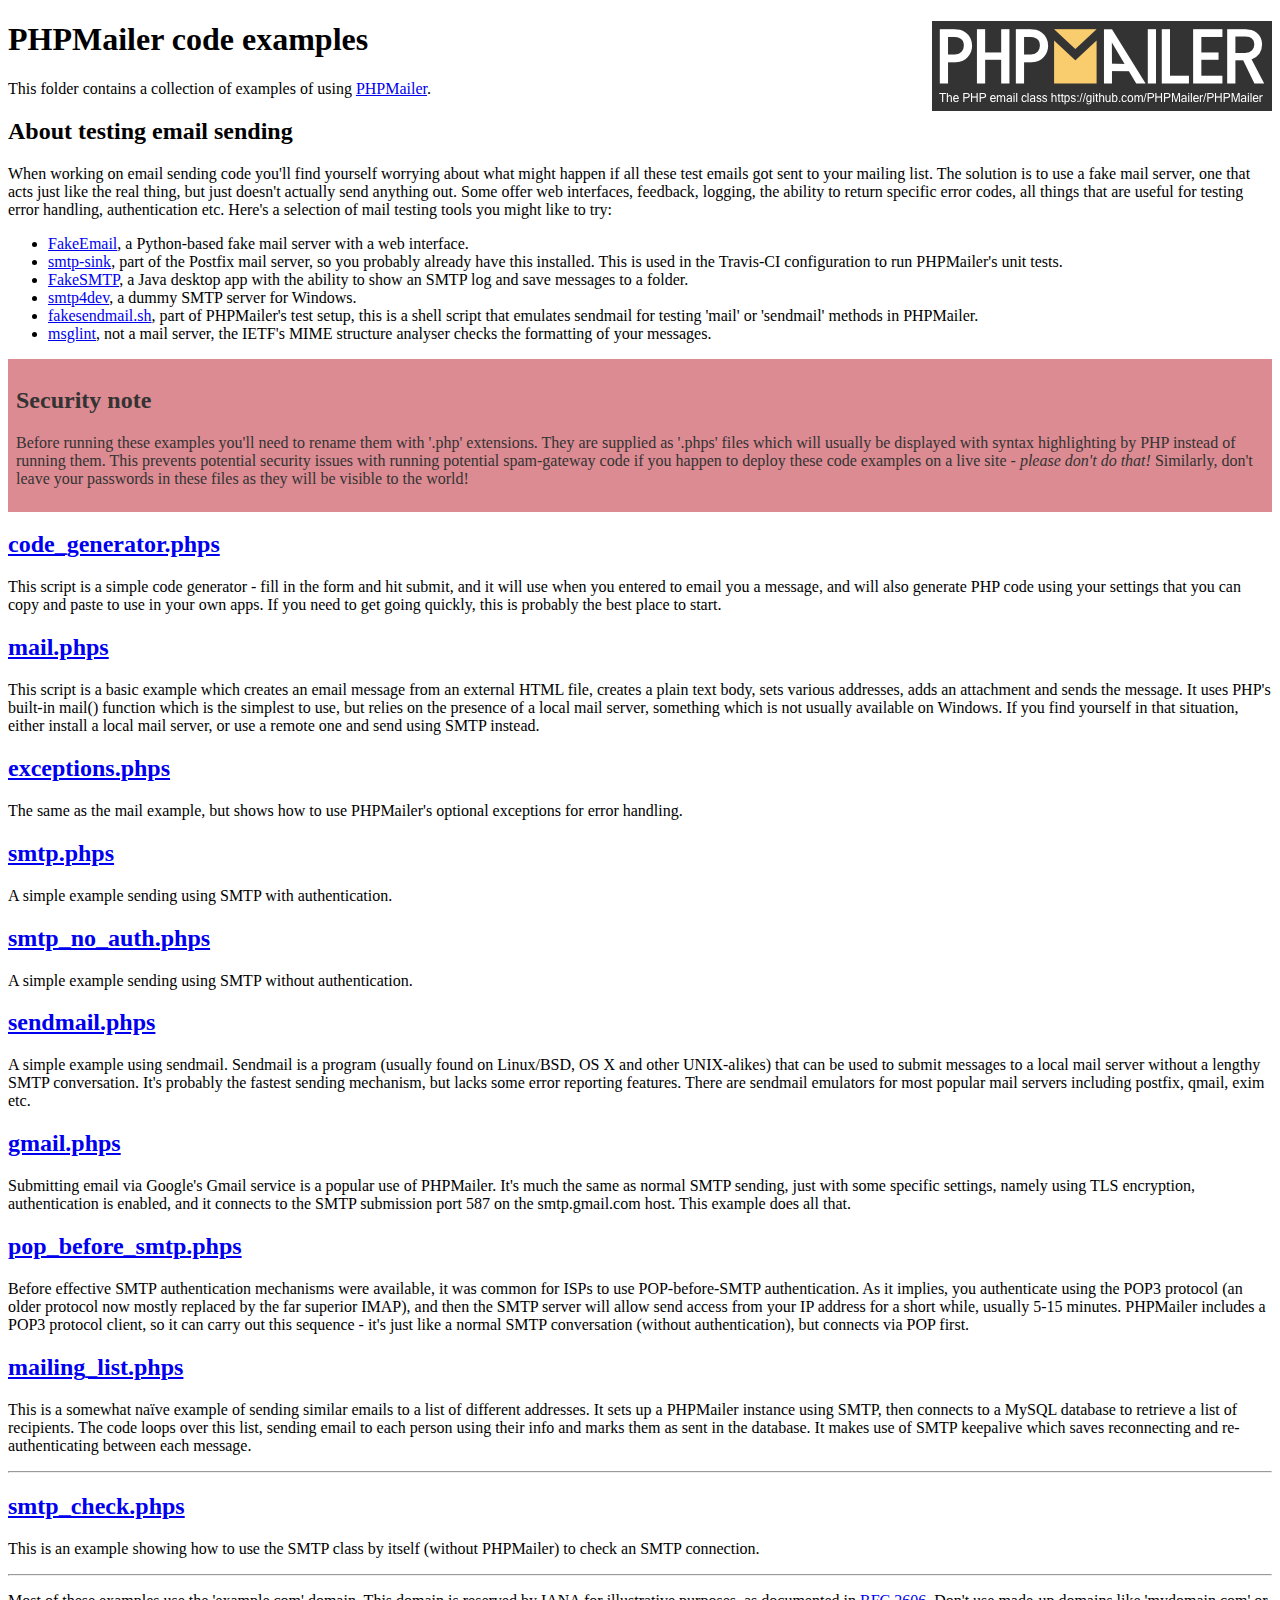
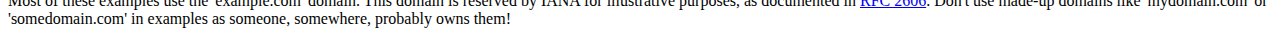
<file: PHPMailer-master/examples/index.html>
<!DOCTYPE html>
<html>
<head>
	<meta charset="UTF-8">
	<title>PHPMailer Examples</title>
</head>
<body>
<h1>PHPMailer code examples<a href="https://github.com/PHPMailer/PHPMailer"><img src="images/phpmailer.png" style="float:right; border:0;" alt="PHPMailer logo"></a></h1>
<p>This folder contains a collection of examples of using <a href="https://github.com/PHPMailer/PHPMailer">PHPMailer</a>.</p>
<h2>About testing email sending</h2>
<p>When working on email sending code you'll find yourself worrying about what might happen if all these test emails got sent to your mailing list. The solution is to use a fake mail server, one that acts just like the real thing, but just doesn't actually send anything out. Some offer web interfaces, feedback, logging, the ability to return specific error codes, all things that are useful for testing error handling, authentication etc. Here's a selection of mail testing tools you might like to try:</p>
<ul>
  <li><a href="https://github.com/isotoma/FakeEmail">FakeEmail</a>, a Python-based fake mail server with a web interface.</li>
  <li><a href="http://www.postfix.org/smtp-sink.1.html">smtp-sink</a>, part of the Postfix mail server, so you probably already have this installed. This is used in the Travis-CI configuration to run PHPMailer's unit tests.</li>
  <li><a href="https://github.com/Nilhcem/FakeSMTP">FakeSMTP</a>, a Java desktop app with the ability to show an SMTP log and save messages to a folder.</li>
  <li><a href="http://smtp4dev.codeplex.com">smtp4dev</a>, a dummy SMTP server for Windows.</li>
  <li><a href="https://github.com/PHPMailer/PHPMailer/blob/master/test/fakesendmail.sh">fakesendmail.sh</a>, part of PHPMailer's test setup, this is a shell script that emulates sendmail for testing 'mail' or 'sendmail' methods in PHPMailer.</li>
  <li><a href="http://tools.ietf.org/tools/msglint/">msglint</a>, not a mail server, the IETF's MIME structure analyser checks the formatting of your messages.</li>
</ul>
<div style="padding: 8px; color: #333333; background-color: #dc8b92">
<h2>Security note</h2>
<p>Before running these examples you'll need to rename them with '.php' extensions. They are supplied as '.phps' files which will usually be displayed with syntax highlighting by PHP instead of running them. This prevents potential security issues with running potential spam-gateway code if you happen to deploy these code examples on a live site - <em>please don't do that!</em> Similarly, don't leave your passwords in these files as they will be visible to the world!</p>
</div>
<h2><a href="code_generator.phps">code_generator.phps</a></h2>
<p>This script is a simple code generator - fill in the form and hit submit, and it will use when you entered to email you a message, and will also generate PHP code using your settings that you can copy and paste to use in your own apps. If you need to get going quickly, this is probably the best place to start.</p>
<h2><a href="mail.phps">mail.phps</a></h2>
<p>This script is a basic example which creates an email message from an external HTML file, creates a plain text body, sets various addresses, adds an attachment and sends the message. It uses PHP's built-in mail() function which is the simplest to use, but relies on the presence of a local mail server, something which is not usually available on Windows. If you find yourself in that situation, either install a local mail server, or use a remote one and send using SMTP instead.</p>
<h2><a href="exceptions.phps">exceptions.phps</a></h2>
<p>The same as the mail example, but shows how to use PHPMailer's optional exceptions for error handling.</p>
<h2><a href="smtp.phps">smtp.phps</a></h2>
<p>A simple example sending using SMTP with authentication.</p>
<h2><a href="smtp_no_auth.phps">smtp_no_auth.phps</a></h2>
<p>A simple example sending using SMTP without authentication.</p>
<h2><a href="sendmail.phps">sendmail.phps</a></h2>
<p>A simple example using sendmail. Sendmail is a program (usually found on Linux/BSD, OS X and other UNIX-alikes) that can be used to submit messages to a local mail server without a lengthy SMTP conversation. It's probably the fastest sending mechanism, but lacks some error reporting features. There are sendmail emulators for most popular mail servers including postfix, qmail, exim etc.</p>
<h2><a href="gmail.phps">gmail.phps</a></h2>
<p>Submitting email via Google's Gmail service is a popular use of PHPMailer. It's much the same as normal SMTP sending, just with some specific settings, namely using TLS encryption, authentication is enabled, and it connects to the SMTP submission port 587 on the smtp.gmail.com host. This example does all that.</p>
<h2><a href="pop_before_smtp.phps">pop_before_smtp.phps</a></h2>
<p>Before effective SMTP authentication mechanisms were available, it was common for ISPs to use POP-before-SMTP authentication. As it implies, you authenticate using the POP3 protocol (an older protocol now mostly replaced by the far superior IMAP), and then the SMTP server will allow send access from your IP address for a short while, usually 5-15 minutes. PHPMailer includes a POP3 protocol client, so it can carry out this sequence - it's just like a normal SMTP conversation (without authentication), but connects via POP first.</p>
<h2><a href="mailing_list.phps">mailing_list.phps</a></h2>
<p>This is a somewhat naïve example of sending similar emails to a list of different addresses. It sets up a PHPMailer instance using SMTP, then connects to a MySQL database to retrieve a list of recipients. The code loops over this list, sending email to each person using their info and marks them as sent in the database. It makes use of SMTP keepalive which saves reconnecting and re-authenticating between each message.</p>
<hr>
<h2><a href="smtp_check.phps">smtp_check.phps</a></h2>
<p>This is an example showing how to use the SMTP class by itself (without PHPMailer) to check an SMTP connection.</p>
<hr>
<p>Most of these examples use the 'example.com' domain. This domain is reserved by IANA for illustrative purposes, as documented in <a href="http://tools.ietf.org/html/rfc2606">RFC 2606</a>. Don't use made-up domains like 'mydomain.com' or 'somedomain.com' in examples as someone, somewhere, probably owns them!</p>
</body>
</html>
</file>
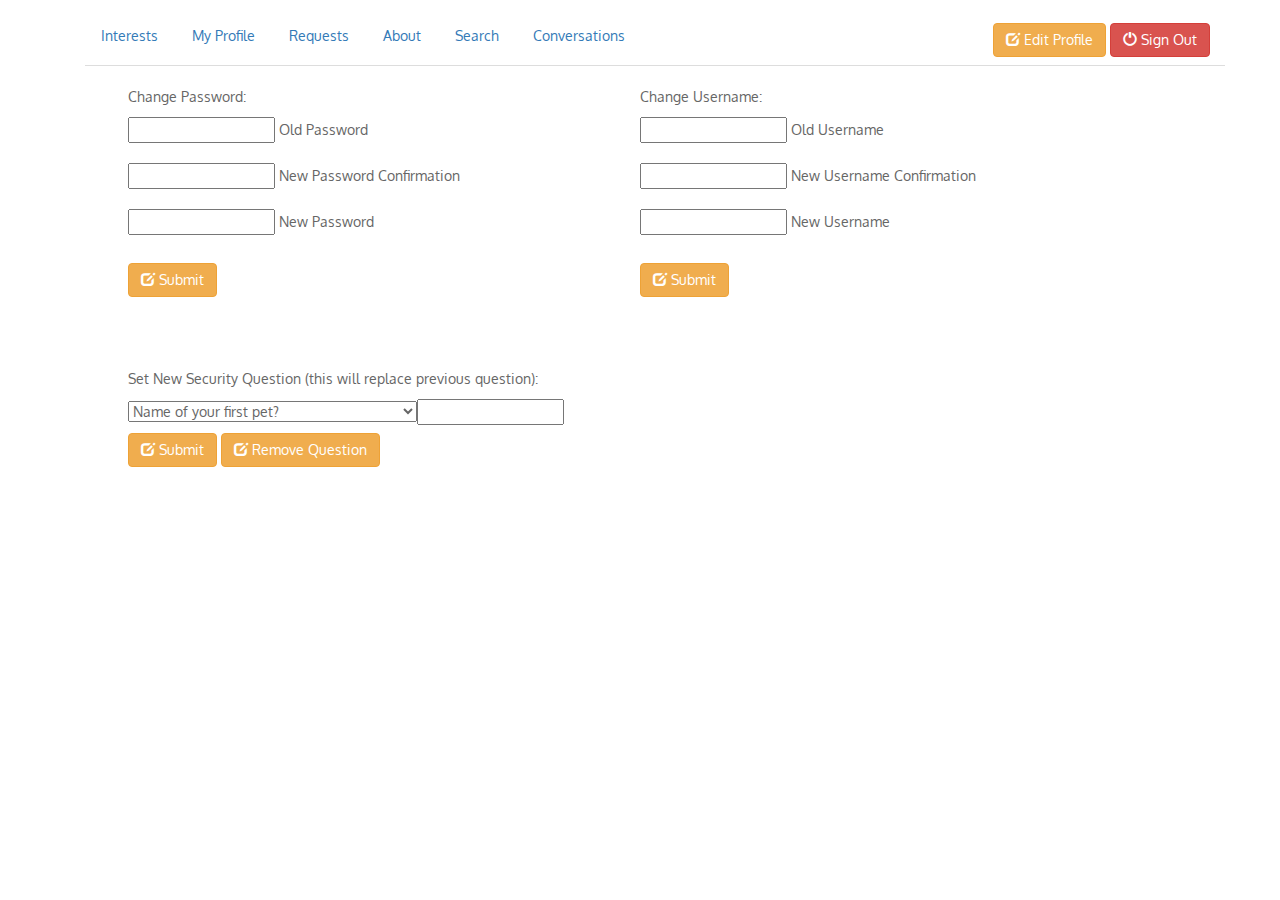
<file: editProfilePage.html>
<!-- Matthew Beirouti created this document to create a separate page for profile modification -->
<!-- made this by copying everything from living preferences page and pasting it in a new document -->
<!-- with that being said there will be a lot of code that is not necessary. I tried to clean up as much as I could though. -->
<!DOCTYPE html>
<head>
    <meta charset="utf-8">
    <meta http-equiv="X-UA-Compatible" content="IE=edge">
    <meta name="viewport" content="width=device-width, initial-scale=1">
    <title>Roomr</title>

    <!-- Bootstrap -->
    <link rel="stylesheet" href="https://maxcdn.bootstrapcdn.com/bootstrap/3.3.1/css/bootstrap.min.css">

<!--<script src="https://ajax.googleapis.com/ajax/libs/jquery/1.11.2/jquery.min.js"></script>
<script src="https://maxcdn.bootstrapcdn.com/bootstrap/3.3.2/js/bootstrap.min.js"></script>-->

<script type="text/javascript" src="js/jquery-1.11.0.min.js"></script>
<script type="text/javascript" src="js/jquery.leanModal.min.js"></script>
<script src="sessionCheck.js"></script>
	<link href="http://fonts.googleapis.com/css?family=Oxygen" rel="stylesheet" type="text/css">

<link type="text/css" rel="stylesheet" href="css/style.css" />
<link type="text/css" rel="stylesheet" href="css/general.css" />

<link type="text/css" rel="stylesheet" href="profileStyle.css"/>
    <!-- HTML5 shim and Respond.js for IE8 support of HTML5 elements and media queries -->
    <!-- WARNING: Respond.js doesn't work if you view the page via file:// -->
    <!--[if lt IE 9]>
      <script src="https://oss.maxcdn.com/html5shiv/3.7.2/html5shiv.min.js"></script>
      <script src="https://oss.maxcdn.com/respond/1.4.2/respond.min.js"></script>
    <![endif]-->
  </head>
  <body>
    <!-- Static navbar -->
    <div class = "navbar-outer">
    <nav class="navbar navbar-static-top" role="navigation">
      <div class="container">
        <div class="navbar-header">
          <button type="button" class="navbar-toggle collapsed" data-toggle="collapse" data-target="#navbar" aria-expanded="false" aria-controls="navbar">
            <span class="sr-only">Toggle navigation</span>
            <span class="icon-bar"></span>
            <span class="icon-bar"></span>
            <span class="icon-bar"></span>
          </button>
          <!--<a class="navbar-brand">Roomr - Living Preferences</a>-->
        </div>

    <ul class="nav nav-tabs">
        
        <li><a href="livingPreferences.html">Interests</a></li>
		<li><a href = "Profile.php"> My Profile </a></li>
        <li><a href="requests.html">Requests</a></li>
		<li><a href="aboutPage.html">About</a></li>
		<li><a href="search.html">Search</a></li>
		<li><a href="conversations.html">Conversations</a></li>
		
 <div id="navbar" class="navbar-collapse collapse">
         		  
		  <ul class="nav navbar-nav navbar-right">
									
									  <button type="button" class="btn btn-warning navbar-btn" onclick = "editProfile()"><span class="glyphicon glyphicon-edit"></span> Edit Profile</button>
									  <button type="button" class="btn btn-danger navbar-btn" onclick = "signOut()"><span class="glyphicon glyphicon-off"></span> Sign Out</button>
															
				</ul>
		 
        </div><!--/.nav-collapse -->
     
    </ul>
</div>
    </nav>
	</div>


	
	
	<!-- MATTHEW BEIROUTI ADDITIONS: -->
     <div class="customContainer">
	<div class = "module">
	
	<form id="changePasswordForm" action = >
        <p> Change Password: </p>
       
        <input type = "password" id="oldPassword"> Old Password <br><br>
       
        <input type = "password" id="newPassword"> New Password Confirmation <br><br>
        <input type = "password" id="newPasswordConfirmation"> New Password <br><br>
       
    </form>
	  
    <button type="button" class="btn btn-warning navbar-btn" onclick = "changePassword()"><span class="glyphicon glyphicon-edit"></span> Submit</button>
    <!-- END MATTHEW BEIROUTI ADDITIONS -->
  
  </div>
	
  
  <div class="module2">
	<form id="changeUsernameForm" >
        <p> Change Username: </p>
       
        <input type = "text" id="oldUsername"> Old Username <br><br>
       
        <input type = "text" id="newUsername"> New Username Confirmation <br><br>
        <input type = "text" id="newUsernameConfirmation"> New Username <br><br>
       
    </form>
	  
    <button type="button" class="btn btn-warning navbar-btn" onclick = "changeUsername()"><span class="glyphicon glyphicon-edit"></span> Submit</button>
    <!-- END MATTHEW BEIROUTI ADDITIONS -->
		
	 
  </div><!-- jQuery (necessary for Bootstrap's JavaScript plugins) -->

<div class = "module3">
	
	<form id="addSecurityQuestion" action = >
        <p> Set New Security Question (this will replace previous question): </p>
       
        <select name="securityQuestionList" form="addSecurityQuestion" id="securityQuestion">
  <option value="1">Name of your first pet?</option>
  <option value="2">Name of your favorite childhood teacher?</option>
  <option value="3">Name of your father's highschool?</option>
  <option value="4">Make of your first car?</option>
        <input type="text" id="securityAnswer" >
        
       
       
    </form>
    
</select>
	  
    <button type="button" class="btn btn-warning navbar-btn" onclick = "setSecurityQuestion()"><span class="glyphicon glyphicon-edit"></span> Submit</button>
    <button type="button" class="btn btn-warning navbar-btn" onclick = "removeSecurityQuestion()"><span class="glyphicon glyphicon-edit"></span> Remove Question</button>
    <!-- END MATTHEW BEIROUTI ADDITIONS -->
  
  </div>
         
</div>
    <script src="https://ajax.googleapis.com/ajax/libs/jquery/1.11.1/jquery.min.js"></script>

    <!-- Include all compiled plugins (below), or include individual files as needed -->

    <script src="https://maxcdn.bootstrapcdn.com/bootstrap/3.3.1/js/bootstrap.min.js"></script>

    <script type="text/javascript">
        
    <!-- MATTHEW BEIROUTI EDITS -->
        
    function changePassword(){
        
        var formInput = document.getElementById("changePasswordForm");
        
        var oldPasswordSubmitted = formInput.elements[0].value;
        // Get current password from database and place in var
        var oldPasswordDatabase  = " ";
        var newPassword          = formInput.elements[1].value;
        var newPasswordCheck     = formInput.elements[2].value;
        
        console.log(oldPasswordSubmitted, newPassword, newPasswordCheck);
        
        if (newPassword === newPasswordCheck){
             console.log("new passwords match");
             <!-- Change password to newPassword and tell user this was done -->
             <!-- Need to check if password is long enough -->
            
            if(newPassword.length < 8){
                alert("The password entered is not long enough. Please select a password with at least 8 characters");
            } else {  
                $.ajax({
                    type: "POST",
                    url: 'changePassword.php',
                    data: { 
                        password :  oldPasswordSubmitted, 
                        newPassword: newPassword
                    },
                    success: function(data){
                     console.log(data);
                     if(data.trim() == "fail"){
                         alert("The password entered does not match the password associated with your account. Please Try again!");
                     } else {
                         alert("Your password has been changed succesfully!");
                    }
                    }
                });
            }
        } else {
                <!-- Error message of incorrect passwords -->
                alert("The new passwords entered do not match. Please try again!");
        }   
    }
        
        function setSecurityQuestion(){
        
        var formSelectInput = document.getElementById("securityQuestion");
        var formAnswerInput = document.getElementById("securityAnswer");
            
        var question = formSelectInput.value;
        var answer = formAnswerInput.value;
            
        console.log("new security question is '" + question + "' and new answer is '" + answer + "'");
         if(answer.length < 1){
                alert("Please enter an answer to the question.");
            }else{
        
             $.ajax({
                type: "POST",
                url: 'setSecurityQuestion.php',
                 dataType : 'text',
                data: { 
                    question : question, 
                    answer: answer
                },
                success: function(data){
				console.log(data)
                if(data.trim() == "success"){
                    
					alert("Security question has been set successfully!");
				}
                 else if (data.trim() == "exists"){
				 alert("Security question has been changed successfully!");
				 
				 }else{
					alert("Something went wrong! the security question has not been set..");
				 }
                }
            });           
            }
    }
	
    function removeSecurityQuestion(){
        
            
        console.log("Removing security question...");
         
        
             $.ajax({
                type: "POST",
                url: 'removeSecurityQuestion.php',
                 dataType : 'text',
                
                success: function(data){
				console.log(data)
                if(data.trim() == "deleted"){
                    
					alert("Security question has been removed successfully!");
				}
                 else if (data.trim() == "not found"){
				 alert("No security question existed to begin with..");
				 
				 }else{
					alert("Something went wrong! the security question has not been set..");
				 }
                }
            });           
            
    }    
        
        
	 function changeUsername(){
        
        var formInput = document.getElementById("changeUsernameForm");
        
        var oldUsernameSubmitted = formInput.elements[0].value;
        // Get current password from database and place in var
       
        var newUsername          = formInput.elements[1].value;
        var newUsernameCheck     = formInput.elements[2].value;
        
        console.log(oldUsernameSubmitted, newUsername, newUsernameCheck);
        
        if (newUsername === newUsernameCheck){
             console.log("new passwords match");
             <!-- Change username to newUsername and tell user this was done -->
                    
            $.ajax({
                type: "POST",
                url: 'changeUsername.php',
                data: { 
                    username :  oldUsernameSubmitted, 
                    newUsername: newUsername
                },
                success: function(data){
				if(data.trim() == "success"){
					localStorage.currentUser = newUsername;
					alert("Username changed successfully!");
				}
                 else if (data.trim() == "exists"){
				 alert("the username you have entered is already taken!");
				 
				 }else{
					alert("the username you have entered is incorrect");
				 }
                }
            });                  
        } else {
               alert("confirmation username does not match!");
                <!-- Error message of incorrect username -->
        }   
    }
        
        
        
        
    <!-- MATTHEW BEIROUTI EDIT ENDS-->
        
        
        
        
	function signOut(){
		
		$.ajax({
		
			type: "POST",
                url: 'roomrLogout.php',
				
				success: function(data){
						if(data.trim() == "success"){
							window.location.replace("index.php");
							
						}
						else{
							window.alert("Logout failed, please try again");
						}
				
				}
		
		
		});
	
	
	}


    </script>
  


</body>
</file>
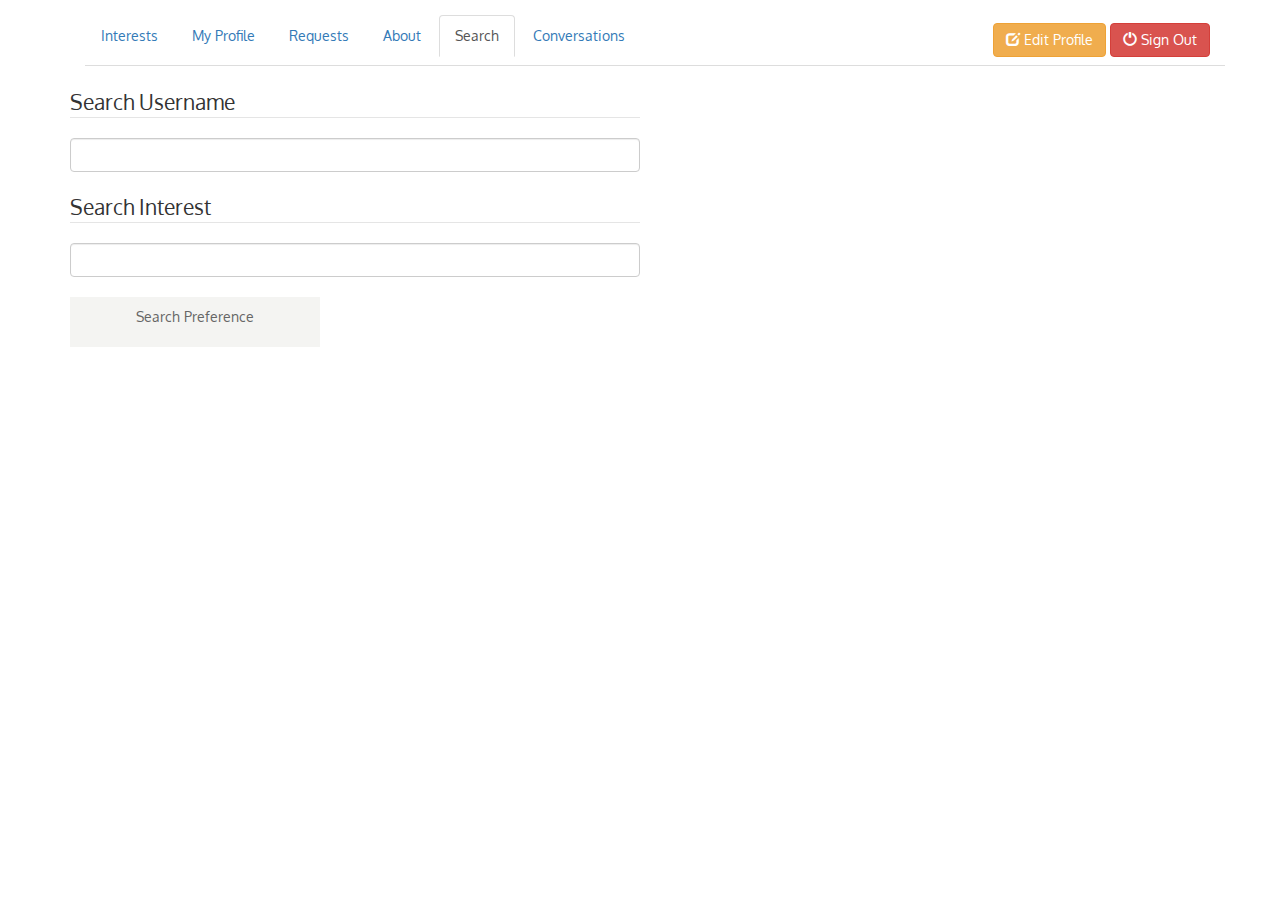
<file: search.html>
<!DOCTYPE html>
<html lang="en" class="full">
  <head>
    <meta charset="utf-8">
    <meta http-equiv="X-UA-Compatible" content="IE=edge">
    <meta name="viewport" content="width=device-width, initial-scale=1">
    <title>Roomr</title>

    <!-- Bootstrap -->
    <link rel="stylesheet" href="https://maxcdn.bootstrapcdn.com/bootstrap/3.3.1/css/bootstrap.min.css">
	<!--Google fonts-->
	<link href="http://fonts.googleapis.com/css?family=Oxygen" rel="stylesheet" type="text/css">
	<link type="text/css" rel="stylesheet" href="css/style.css" />
	<link rel="stylesheet" type="text/css" href="css/general.css">
	<link type="text/css" rel="stylesheet" href="profileStyle.css"/>
	   <!-- jQuery (necessary for Bootstrap's JavaScript plugins) -->

    <script src="https://ajax.googleapis.com/ajax/libs/jquery/1.11.1/jquery.min.js"></script>

    <!-- Include all compiled plugins (below), or include individual files as needed -->

    <script src="https://maxcdn.bootstrapcdn.com/bootstrap/3.3.1/js/bootstrap.min.js"></script>
	<script type = "text/javascript" src ="js/jquery.leanModal.min.js"></script>
	<script src="sessionCheck.js"></script>
    
  </head>
  <body>
	<!-- Static navbar -->
	<div class = "navbar-outer">
	<nav class="navbar navbar-static-top" role="navigation">
	  <div class="container">
		<div class="navbar-header">
		  <button type="button" class="navbar-toggle collapsed" data-toggle="collapse" data-target="#navbar" aria-expanded="false" aria-controls="navbar">
			<span class="sr-only">Toggle navigation</span>
			<span class="icon-bar"></span>
			<span class="icon-bar"></span>
			<span class="icon-bar"></span>
		  </button>
		  <!--<a class="navbar-brand">Roomr - Living Preferences</a>-->
		</div>
		
		<ul class="nav nav-tabs">
			<li><a href="livingPreferences.html">Interests</a></li>
			<li><a href = "Profile.php"> My Profile </a></li>
			<li><a href="requests.html">Requests</a></li>
			<li><a href="aboutPage.html">About</a></li>
			<li class = "active"><a href="search.html">Search</a></li>
			<li><a href="conversations.html">Conversations</a></li>
		
			<div id="navbar" class="navbar-collapse collapse">
					  
			<ul class="nav navbar-nav navbar-right">
			  <button type="button" class="btn btn-warning navbar-btn" onclick = "editProfile()"><span class="glyphicon glyphicon-edit"></span> Edit Profile</button>
			  <button type="button" class="btn btn-danger navbar-btn" onclick = "signOut()"><span class="glyphicon glyphicon-off"></span> Sign Out</button>
			</ul>
			 
			</div><!--/.nav-collapse -->
		</ul>
		
	 </div>
    </nav>
	</div>

<div class="container">
		<div id="legend" style="width:50%">
		<legend class="">Search Username</legend>
		</div>	  
		<input style="width:50%" type="text" class="form-control" id="searchusername" onkeyup="searchusername()" oninput="searchusername()" onpropertychange="searchusername()" />
		<br />
		
		<div id="legend" style="width:50%">
		<legend class="">Search Interest</legend>
		</div>	  
		<input style="width:50%" type="text" class="form-control" id="searchinterest" onkeyup="searchinterest()" oninput="searchinterest()" onpropertychange="searchinterest()" />
		<br />
		
<a id="modal_trigger" href="#modal" class="btnR" align = "left">Search Preference</a>
	<div id="modal" class="popupContainer" style="display:none;">
		<header class="popupHeader">
			<span class="header_title">Choose Preferences</span>
			<span class="modal_close"><i class="fa fa-times"></i></span>
		</header>
		<section class="popupBody">
	<form name = "living preferences" class="form-horizontal" >
		<div id="legend">
		  <b>Neighbourhood</b>
		</div>	  
		<select class="form-control" name="neighbourhood" id="neighbourhood">
		  <option value="0">Select location</option>
		  <option value="1">Ahuntsic-Cartierville</option>
		  <option value="2">Anjou</option>
		  <option value="3">Bois-Franc</option>
		  <option value="4">Chinatown</option>
		  <option value="5">Côte-des-Neiges</option>
		  <option value="6">Gay Village</option>
		  <option value="7">Goose Village</option>
		  <option value="8">Griffintown</option>
		  <option value="9">Hochelaga-Maisonneuve</option>
		  <option value="10">Jacques-Bizard</option>
		  <option value="11">La Petite-Patrie</option>
		  <option value="12">Lachine</option>
		  <option value="13">LaSalle</option>
		  <option value="14">Le Plateau-Mont-Royal</option>
		  <option value="15">Le Sud-Ouest</option>
		  <option value="16">Little Burgundy</option>
		  <option value="17">Little Portugal</option>
		  <option value="18">Mercier</option>
		  <option value="19">Mile End</option>
		  <option value="20">Milton-Parc</option>
		  <option value="21">Montréal-Nord</option>
		  <option value="22">Notre-Dame-de-Grâce</option>
		  <option value="23">Old Montreal</option>
		  <option value="24">Outremont</option>
		  <option value="25">Pierrefonds</option>
		  <option value="26">Pointe-aux-Trembles</option>
		  <option value="27">Pointe-Saint-Charles</option>
		  <option value="28">Rivière-des-Prairies</option>
		  <option value="29">Rosemont</option>
		  <option value="30">Roxboro</option>
		  <option value="31">Saint-Henri</option>
		  <option value="32">Saint-Laurent</option>
		  <option value="33">Saint-Léonard</option>
		  <option value="34">Sainte-Geneviève</option>
		  <option value="35">Verdun</option>
		  <option value="36">Ville-Émard</option>
		  <option value="37">Ville-Marie/Downtown</option>
		  <option value="38">Ville-Saint-Paul</option>
		  <option value="39">Villeray–Saint-Michel–Parc-Extension</option>
		</select>
		<br />

		<div id="legend">
		  <b>Rent Price Range</b>
		</div>

		<select class="form-control" name="rentPriceRange" id="rentPriceRange">
		  <option value="0">Select price range</option>
  		  <option value="1">Less than 400</option>
  		  <option value="2">400 - 549</option>
  		  <option value="3">550 - 699</option>
  		  <option value="4">700 - 849</option>
  		  <option value="5">850 - 999</option>
  		  <option value="6">1000 - 1149</option>
  		  <option value="7">more than 1150</option>
		</select>
		<br />

		<div id="legend">
		  <b>Total Number of Desired Roommates</b>
		</div>

		<select class="form-control" name="roommates" id="roommates">
		  <option value="0">Select number of roommates</option>
  		  <option value="1">1</option>
  		  <option value="2">2</option>
  		  <option value="3">3</option>
  		  <option value="4">4</option>
  		  <option value="5">5</option>
  		  <option value="6">6+</option>
		</select>

	 </form>



<div class = "module2">
	<form name = "living preferences" class="form-horizontal" >

	 	<div id="legend">
		  <b>Looking for a House or an Apartment</b>
		</div>
		<div>
		<label class="radio-inline">
 		 <input type="radio" name="ha" id="ha" 			value="1"> House
		</label>
		<label class="radio-inline">
 		 <input type="radio" name="ha" id="ha" 			value="2"> Apartment
		</label>
		</div>
		

		<div id="legend">
		 <b>Pet Friendly</b>
		</div>
		
		<div>
		<label class="radio-inline">
 		 <input type="radio" name="pf1" id="pf1" 			value="1"> Yes
		</label>
		<label class="radio-inline">
  		<input type="radio" name="pf1" id="pf1" 			value="2"> No
	 	</label>
		<label class="radio-inline">
  		<input type="radio" name="pf1" id="pf1" 			value="3"> Dogs Only
	 	</label>
		<label class="radio-inline">
 		 <input type="radio" name="pf1" id="pf1" 			value="4"> Cats Only
		</label>
		</div>
		
		
	  
		<div id="legend">
		  <b>Party</b>
		</div>

		<div>
		<label class="radio-inline">
 		 <input type="radio" name="p2" id="p2" 			value="1"> Yes
		</label>
		<label class="radio-inline">
 		 <input type="radio" name="p2" id="p2" 			value="2"> No
		</label>
		</div>
	

	 	<div id="legend">
		  <b>Smoking Friendly</b>
		</div>

		<div>
		<label class="radio-inline">
 		 <input type="radio" name="sf" id="sf" 			value="1"> Yes
		</label>
		<label class="radio-inline">
 		 <input type="radio" name="sf" id="sf" 			value="2"> No
		</label>
		</div>

	  
	 </form>
	<br>
			<span class="modal_close"><input type="button" id="requestButton" class="btn btn-primary" onclick="addRequest()" value="Search"/></span>
		</section>
	</div>
		  
		
</div>


<!--<button type="button" class="btn btn-warning navbar-btn" onclick = "editProfile()"><span class="glyphicon glyphicon-edit"></span>Add a Request</button></div>-->
<div class = "customContainer">
	<div class = "box" id = "requestDisplay">
	</div>
	
	<div class ="box2" id = "matchDisplay" align ="right">

	</div>
	
</div>

	

  


    <script type="text/javascript">
	$("#modal_trigger").leanModal({top : 200, overlay : 0.6, closeButton: ".modal_close" });

	</script>

<script type="text/javascript">


	function signOut(){
		
		$.ajax({
		
			type: "POST",
                url: 'roomrLogout.php',
				
				success: function(data){
						if(data.trim() == "success"){
							window.location.replace("index.php");
							
						}
						else{
							window.alert("Logout failed, please try again");
						}
				
				}
		
		
		});
	
	
	}
	
	function searchusername(){
	
		var username = escape(document.getElementById("searchusername").value);
		  
		if (window.XMLHttpRequest)
		  {// code for IE7+, Firefox, Chrome, Opera, Safari
		  xmlhttp_search=new XMLHttpRequest();
		  }
		else
		  {// code for IE6, IE5
		  xmlhttp_search=new ActiveXObject("Microsoft.XMLHTTP");
		  }
		xmlhttp_search.onreadystatechange=function()
		  {
		  if (xmlhttp_search.readyState==4 && xmlhttp_search.status==200)
			{
			document.getElementById("requestDisplay").innerHTML = xmlhttp_search.responseText;
			}
		  }
		xmlhttp_search.open("GET","searchusername.php?username="+username,true);
		xmlhttp_search.send();
	}
	
	function searchinterest(){
	
		var interest = escape(document.getElementById("searchinterest").value);
		  
		if (window.XMLHttpRequest)
		  {// code for IE7+, Firefox, Chrome, Opera, Safari
		  xmlhttp_search_interest=new XMLHttpRequest();
		  }
		else
		  {// code for IE6, IE5
		  xmlhttp_search_interest=new ActiveXObject("Microsoft.XMLHTTP");
		  }
		xmlhttp_search_interest.onreadystatechange=function()
		  {
		  if (xmlhttp_search_interest.readyState==4 && xmlhttp_search_interest.status==200)
			{
			document.getElementById("requestDisplay").innerHTML = xmlhttp_search_interest.responseText;
			}
		  }
		xmlhttp_search_interest.open("GET","searchinterest.php?name="+interest,true);
		xmlhttp_search_interest.send();
	}

function addRequest(){


var rentPriceRange = document.getElementById("rentPriceRange").options[document.getElementById("rentPriceRange").selectedIndex].value;
var neighbourhood = document.getElementById("neighbourhood").options[document.getElementById("neighbourhood").selectedIndex].value;
var roommates = document.getElementById("roommates").options[document.getElementById("roommates").selectedIndex].value;

var rentPriceRangeText = document.getElementById("rentPriceRange").options[document.getElementById("rentPriceRange").selectedIndex].text;
var neighbourhoodText = document.getElementById("neighbourhood").options[document.getElementById("neighbourhood").selectedIndex].text;
var roommatesText = document.getElementById("roommates").options[document.getElementById("roommates").selectedIndex].text;	

$("#addRequest").append("<u>Neighbourhood: </u>"+ neighbourhoodText + "<br>");
$("#addRequest").append("<u>Rent Price Range: </u>" + rentPriceRangeText+"<br>");
$("#addRequest").append("<u>Number of Roommates: </u>" + roommatesText+"<br>");
	
			var radios1 = document.getElementsByName("ha");
			for (var i = 0, length = radios1.length; i < length; i++) {
				if (radios1[i].checked) {
					// do whatever you want with the checked radio
					var houseApartment = radios1[i].value;
					var houseApartmentText = radios1[i].nextSibling.data;
					$("#addRequest").append("<u>House Or Apartment: </u>" + houseApartmentText+"<br>");
					// only one radio can be logically checked, don't check the rest
					break;
				}
			}

			var radios2 = document.getElementsByName("pf1");
			for (var i = 0, length = radios2.length; i < length; i++) {
				if (radios2[i].checked) {
					// do whatever you want with the checked radio
					var petFriendly = radios2[i].value;
					var petFriendlyText = radios2[i].nextSibling.data;
					$("#addRequest").append("<u>Pet Friendly</u>" + petFriendlyText+"<br>");
					// only one radio can be logically checked, don't check the rest
					break;
				}
			}
			
			var radios3 = document.getElementsByName("p2");
			for (var i = 0, length = radios3.length; i < length; i++) {
				if (radios3[i].checked) {
					// do whatever you want with the checked radio
					var party = radios3[i].value;
					var partyText = radios3[i].nextSibling.data;
					$("#addRequest").append("<u>Party: </u>" + partyText+"<br>");
					// only one radio can be logically checked, don't check the rest
					break;
				}
			}
			
			var radios4 = document.getElementsByName("sf");
			for (var i = 0, length = radios4.length; i < length; i++) {
				if (radios4[i].checked) {
					// do whatever you want with the checked radio
					var smokingFriendly = radios4[i].value;
					var smokingFriendlyText = radios4[i].nextSibling.data;
					$("#addRequest").append("<u>Smoker Friendly: </u>" + smokingFriendlyText);
					// only one radio can be logically checked, don't check the rest
					break;
				}
			}
			
			if(houseApartment == 0  || petFriendly == 0 ||  party == 0 || smokingFriendly == 0 ||  rentPriceRange == 0 || neighbourhood == 0 || roommates == 0){
				alert("please select a option for all fields");
			} else{
				if (window.XMLHttpRequest)
							  {// code for IE7+, Firefox, Chrome, Opera, Safari
							  xmlhttp_finish_signup=new XMLHttpRequest();
							  }
							else
							  {// code for IE6, IE5
							  xmlhttp_finish_signup=new ActiveXObject("Microsoft.XMLHTTP");
							  }
							xmlhttp_finish_signup.onreadystatechange=function()
							  {
							  if (xmlhttp_finish_signup.readyState==4 && xmlhttp_finish_signup.status==200)
								{
								document.getElementById("requestDisplay").innerHTML = xmlhttp_finish_signup.responseText;
								}
							  }
							xmlhttp_finish_signup.open("GET","searchpreference.php?houseApartment="+houseApartment+"&petFriendly="+petFriendly+"&party="+party+"&smokingFriendly="+smokingFriendly+"&rentPriceRange="+rentPriceRange+"&neighbourhood="+neighbourhood+"&roommates="+roommates,true);
							xmlhttp_finish_signup.send();
							$(".requests" ).remove();
						}
		}




function displayMatches(requestID, jsonData){
	
	$("#matchDisplay").empty();
	var username;
	var email;
	var matchPercentage;
	for (var i in jsonData){
		username = jsonData[i]['username'];
		email = jsonData[i]['email'];
		matchPercentage = jsonData[i]['matchPercentage'];
	
	$("#matchDisplay").append('<div class="container1" id = ' + requestID +'><div class="col-xs-8 col-xs-offset-2"></div><br><div class="row carousel-row">' +
        '<div class="col-xs-offset-2 col-xs-3 slide-row2"><div id="carousel-1" class="carousel slide slide-carousel" data-ride="carousel">'+'<div class="circle" >'
		+matchPercentage+ '%' +'</div>'+ username + '<br>'+ email+ '</div><div class="slide-content"><h4><div id="titleRequest'+username+
		'"></div></h4><p><br><div id="addRequest' + email +'"></div>' +
        '</p></div> <button onclick = ' + '\''+ 'displayProfile(' + '\"' +username+ '\"' + ')' +'\''+ '> View Profile </button><div class="slide-footer"></div></div></div></div>');
	}
}

function displayProfile(username) {
		console.log("displaying");
		localStorage.setItem("username", username);
		location.replace('profileOther.html');

}

		
function editProfile(){

		window.location.replace("editProfilePage.html");
}
	
    </script>
  </body>
</html>
</file>
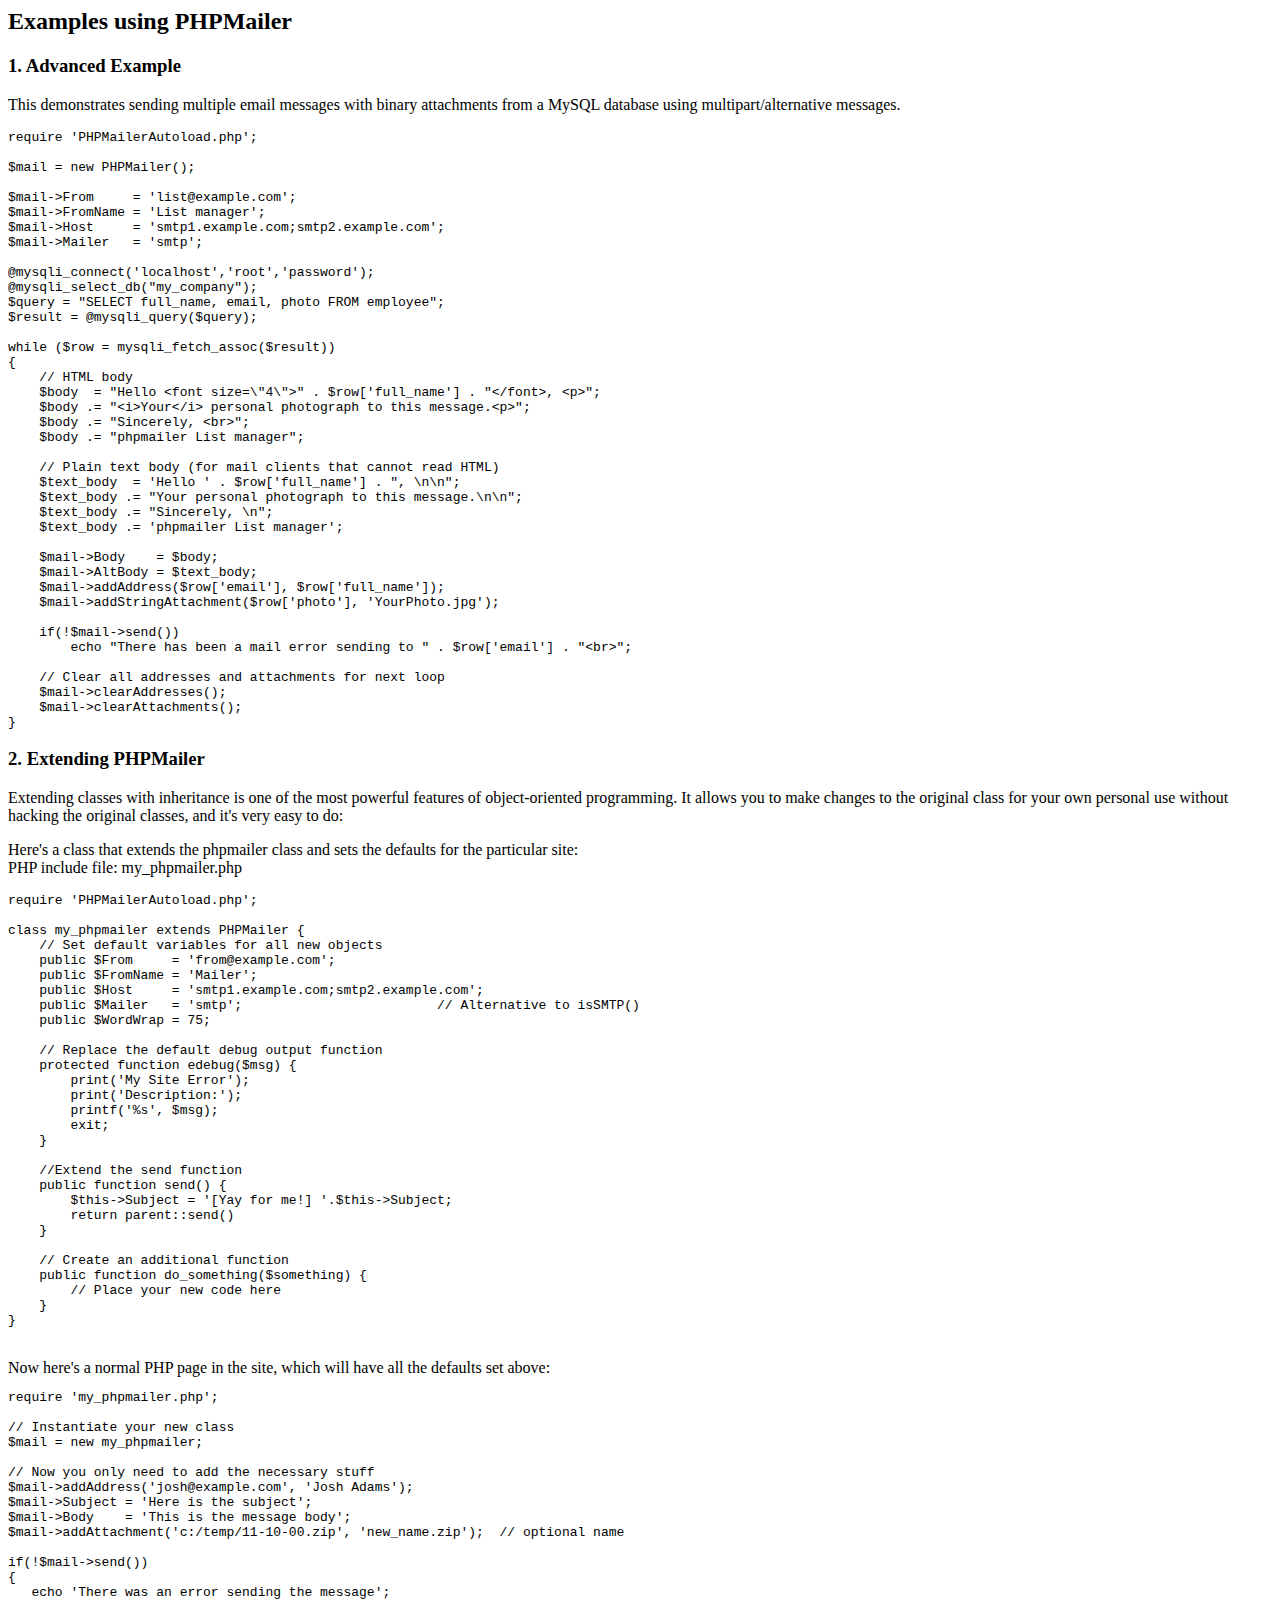
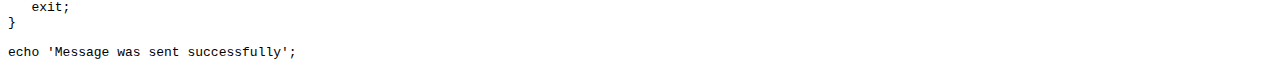
<file: PHPMailer-master/docs/extending.html>
<html>
<head>
<title>Examples using phpmailer</title>
</head>

<body>

<h2>Examples using PHPMailer</h2>

<h3>1. Advanced Example</h3>
<p>

This demonstrates sending multiple email messages with binary attachments
from a MySQL database using multipart/alternative messages.<p>

<pre>
require 'PHPMailerAutoload.php';

$mail = new PHPMailer();

$mail->From     = 'list@example.com';
$mail->FromName = 'List manager';
$mail->Host     = 'smtp1.example.com;smtp2.example.com';
$mail->Mailer   = 'smtp';

@mysqli_connect('localhost','root','password');
@mysqli_select_db("my_company");
$query = "SELECT full_name, email, photo FROM employee";
$result = @mysqli_query($query);

while ($row = mysqli_fetch_assoc($result))
{
    // HTML body
    $body  = "Hello &lt;font size=\"4\"&gt;" . $row['full_name'] . "&lt;/font&gt;, &lt;p&gt;";
    $body .= "&lt;i&gt;Your&lt;/i&gt; personal photograph to this message.&lt;p&gt;";
    $body .= "Sincerely, &lt;br&gt;";
    $body .= "phpmailer List manager";

    // Plain text body (for mail clients that cannot read HTML)
    $text_body  = 'Hello ' . $row['full_name'] . ", \n\n";
    $text_body .= "Your personal photograph to this message.\n\n";
    $text_body .= "Sincerely, \n";
    $text_body .= 'phpmailer List manager';

    $mail->Body    = $body;
    $mail->AltBody = $text_body;
    $mail->addAddress($row['email'], $row['full_name']);
    $mail->addStringAttachment($row['photo'], 'YourPhoto.jpg');

    if(!$mail->send())
        echo "There has been a mail error sending to " . $row['email'] . "&lt;br&gt;";

    // Clear all addresses and attachments for next loop
    $mail->clearAddresses();
    $mail->clearAttachments();
}
</pre>
<p>

<h3>2. Extending PHPMailer</h3>
<p>

Extending classes with inheritance is one of the most
powerful features of object-oriented programming. It allows you to make changes to the
original class for your own personal use without hacking the original
classes, and it's very easy to do:

<p>
Here's a class that extends the phpmailer class and sets the defaults
for the particular site:<br>
PHP include file: my_phpmailer.php
<p>

<pre>
require 'PHPMailerAutoload.php';

class my_phpmailer extends PHPMailer {
    // Set default variables for all new objects
    public $From     = 'from@example.com';
    public $FromName = 'Mailer';
    public $Host     = 'smtp1.example.com;smtp2.example.com';
    public $Mailer   = 'smtp';                         // Alternative to isSMTP()
    public $WordWrap = 75;

    // Replace the default debug output function
    protected function edebug($msg) {
        print('My Site Error');
        print('Description:');
        printf('%s', $msg);
        exit;
    }

    //Extend the send function
    public function send() {
        $this->Subject = '[Yay for me!] '.$this->Subject;
        return parent::send()
    }

    // Create an additional function
    public function do_something($something) {
        // Place your new code here
    }
}
</pre>
<br>
Now here's a normal PHP page in the site, which will have all the defaults set above:<br>

<pre>
require 'my_phpmailer.php';

// Instantiate your new class
$mail = new my_phpmailer;

// Now you only need to add the necessary stuff
$mail->addAddress('josh@example.com', 'Josh Adams');
$mail->Subject = 'Here is the subject';
$mail->Body    = 'This is the message body';
$mail->addAttachment('c:/temp/11-10-00.zip', 'new_name.zip');  // optional name

if(!$mail->send())
{
   echo 'There was an error sending the message';
   exit;
}

echo 'Message was sent successfully';
</pre>
</body>
</html>
</file>
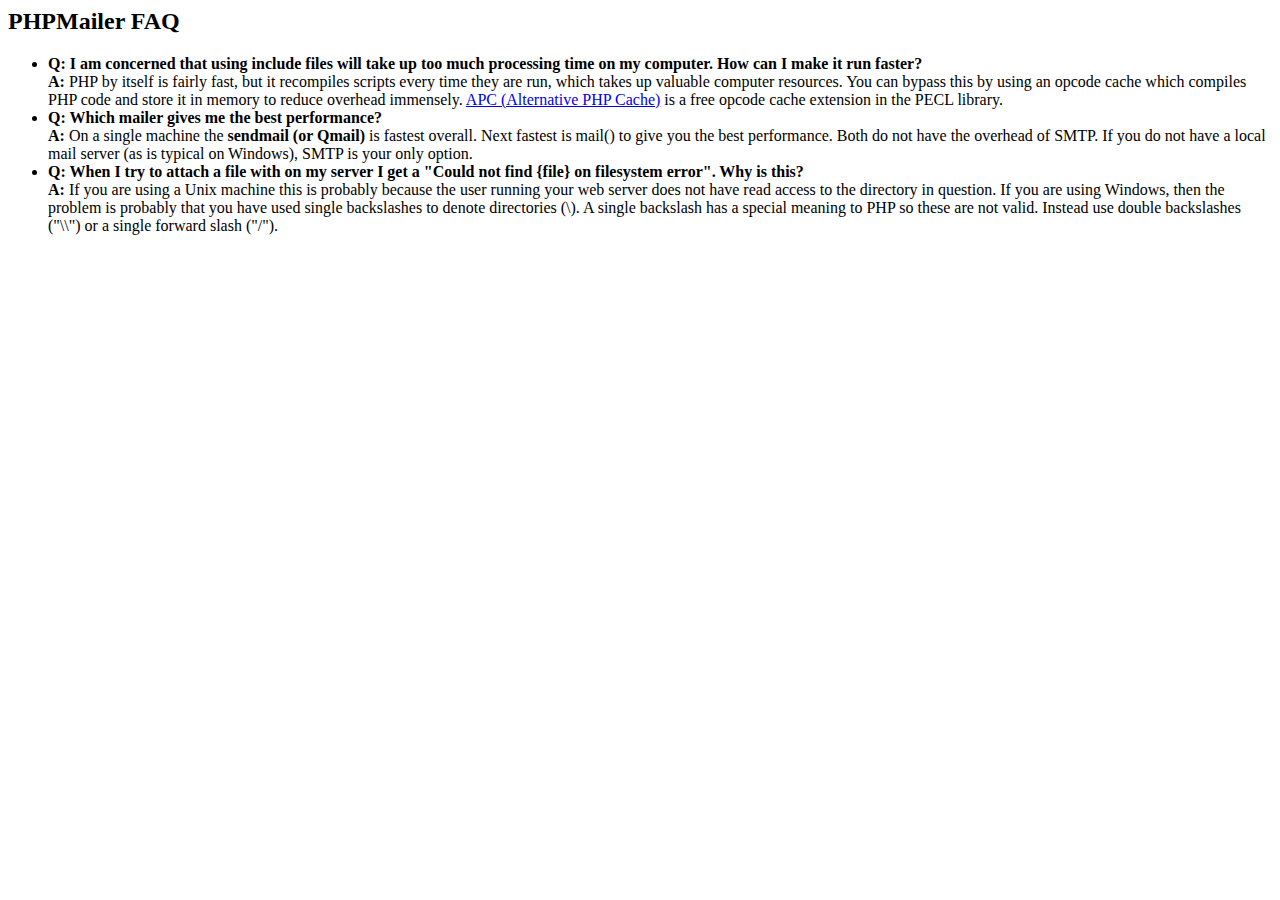
<file: PHPMailer-master/docs/faq.html>
﻿<html>
<head>
<title>PHPMailer FAQ</title>
</head>
<body>
<h2>PHPMailer FAQ</h2>
<ul>
    <li><strong>Q: I am concerned that using include files will take up too much
    processing time on my computer. How can I make it run faster?</strong><br>
    <strong>A:</strong> PHP by itself is fairly fast, but it recompiles scripts every time they are run, which takes up valuable
    computer resources. You can bypass this by using an opcode cache which compiles
    PHP code and store it in memory to reduce overhead immensely. <a href="http://www.php.net/apc/">APC
    (Alternative PHP Cache)</a> is a free opcode cache extension in the PECL library.</li>
    <li><strong>Q: Which mailer gives me the best performance?</strong><br>
    <strong>A:</strong> On a single machine the <strong>sendmail (or Qmail)</strong> is fastest overall.
    Next fastest is mail() to give you the best performance. Both do not have the overhead of SMTP.
    If you do not have a local mail server (as is typical on Windows), SMTP is your only option.</li>
    <li><strong>Q: When I try to attach a file with on my server I get a
    "Could not find {file} on filesystem error". Why is this?</strong><br>
    <strong>A:</strong> If you are using a Unix machine this is probably because the user
    running your web server does not have read access to the directory in question. If you are using Windows,
    then the problem is probably that you have used single backslashes to denote directories (\).
    A single backslash has a special meaning to PHP so these are not
    valid. Instead use double backslashes ("\\") or a single forward
    slash ("/").</li>
</ul>
</body>
</html>
</file>
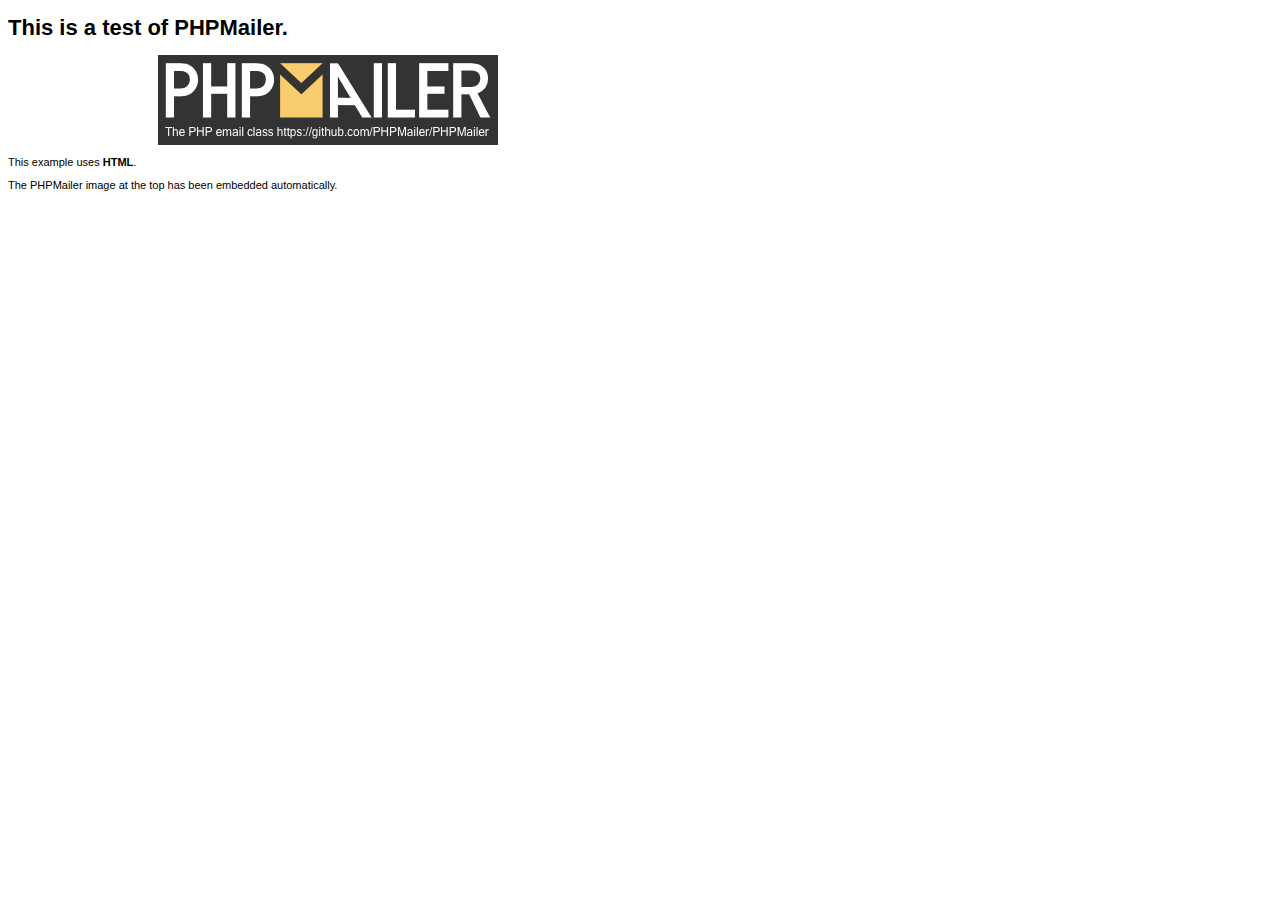
<file: PHPMailer-master/examples/contents.html>
<!DOCTYPE HTML PUBLIC "-//W3C//DTD HTML 4.01 Transitional//EN" "http://www.w3.org/TR/html4/loose.dtd">
<html>
<head>
  <meta http-equiv="Content-Type" content="text/html; charset=utf-8">
  <title>PHPMailer Test</title>
</head>
<body>
  <div style="width: 640px; font-family: Arial, Helvetica, sans-serif; font-size: 11px;">
    <h1>This is a test of PHPMailer.</h1>
    <div align="center">
      <a href="https://github.com/PHPMailer/PHPMailer/"><img src="images/phpmailer.png" height="90" width="340" alt="PHPMailer rocks"></a>
    </div>
    <p>This example uses <strong>HTML</strong>.</p>
    <p>The PHPMailer image at the top has been embedded automatically.</p>
  </div>
</body>
</html>
</file>
<file: css/style.css>
@import url(http://fonts.googleapis.com/css?family=Source+Sans+Pro:400,700,700italic,400italic);

body {font-family: 'Source Sans Pro', sans-serif; font-size: 14px; color: #666;}

.event .panel-body {
  background: #BBDEFB;
  border: 1px solid #448AFF;
  padding:0;
  margin:0;
  height:86px;
}
.event .panel-body > div {
  padding: 0 10px;
}
.event .panel-body .rsvp {
  border-left: none;
  padding: 0;
  text-align: center;
  position: relative;
  background: #64B5F6;
  color: white;
  height: 100%;
}

.event .rsvp > div {
  font-size: 12px;
  position: absolute;
  bottom: 0;
  background: #42A5F5;
  width: 100%;
}

.event .rsvp i {
  font-size: 2em;
  display: block;
  position:relative;
  top:17%;
  margin-bottom:5px;
}
.event .rsvp i:last-of-type{
    font-size:1.5em;
    margin-top:-23px;
}

.event .rsvp span {
  cursor: pointer;
  padding: 0 5px;
  margin: 5px 0;
  width:45%;
}
.event .rsvp span:first-of-type{
  border-right: 1px solid white;
}
.event .rsvp span:hover{
  color: #1565C0;
}

.event .info{
  font-size: 28px;
}

.event .info > div, .event .info > ul{
  font-size: 12px;
}

.event .author .profile-image {
  position: absolute;
  background: white;
  padding: 3px;
  width: 5em;
  border-radius: 50%;
  border: 1px solid #CCC;
  box-sizing: content-box;
  z-index: 1;
  top:4px;
}

.event .author img {
    width:100%;
    border-radius:50%;
}


/* Small devices (tablets, 768px and up) */
@media (min-width: 768px) { 
    .event .panel-body {
        height:158px;
    }
    
    .event .rsvp {
        min-height:100%;
    }
    
    .event .rsvp i {
        font-size:4em;
        top:5%;
    }
    
    .event .panel-body .author {
      position: relative;
      color: #2196F3;
      padding:10px;
      height:100%;
    }
    .event .profile {
      position: relative;
      z-index: 0;
      border-left: 2px solid white;
      top: -5px;
      padding-left: 55px;
      height: 100%;
      left: 10%;
    }
    .event .profile strong {
      display: block;
      color: white;
      font:20px bold 'Fredoka One', serif;
      -webkit-text-stroke-width: .6px;
      -webkit-text-stroke-color: #448AFF;
      margin-bottom: 5px;
    }
    .event .author .profile i {
      color:  #448AFF;
      padding-left: 0;
    }
    .event .profile .links {
      position: absolute;
      bottom: 0;
    }
    .event .profile article {
        padding:0 41px 0 0;
    }
    .event .author .profile i:hover{
      color:  #00BCD4;
    }
    .event .author .profile-image {
      position: absolute;
      background: white;
      padding: 3px;
      width: 30%;
      border-radius: 50%;
      border: 1px solid #CCC;
      box-sizing: content-box;
      z-index: 1;
      top:13px;
    }
    .event .author img {
      width: 100%;
      border-radius: 50%;
    }
}

/* Medium devices (desktops, 992px and up) */
@media (min-width: 992px) { 
    .event .profile {
      left: 17%;
    }
}

/* Large devices (large desktops, 1200px and up) */
@media (min-width: 1200px) {  }

#lean_overlay {
    position: fixed;
    z-index:100;
    top: 0px;
    left: 0px;
    height:100%;
    width:100%;
    background: #000;
    display: none;
}

.popupContainer{
	position:absolute;
	width:500px;
	left:45%;
	margin:-10%;
	background: #FFF;
}
body {
    padding-top: 15px;
    background-color: #ffffff;
}
/*REQUIRED*/
.carousel-row {
    margin-bottom: 10px;
}

.slide-row {
    padding: 0;
    background-color: #ffffff;
    min-height: 170px;
    border: 1px solid #e7e7e7;
    overflow: hidden;
    height: auto;
    position: relative;
}


.slide-carousel {
    width: 20%;
    float: left;
    display: inline-block;
}


.slide-carousel .carousel-indicators .active {
    margin: 1px;
}

.slide-content {
    position: absolute;
    top: 0;
    left: 0%;
    display: block;
    float: left;
    width: 80%;
    max-height: 85%;
    padding: 1.5% 2% 2% 2%;
    overflow-y: auto;
}

.slide-content h4 {
    margin-bottom: 3px;
    margin-top: 0;
}

.slide-footer {
    position: absolute;
    bottom: 0;
    left: 20%;
    width: 76%;
    height: 20%;
    margin: 1%;
}

/* Scrollbars */
.slide-content::-webkit-scrollbar {
  width: 5px;
	height:10px;
}
 
.slide-content::-webkit-scrollbar-thumb:vertical {
  margin: 5px;
  background-color: #999;
  -webkit-border-radius: 5px;
}
 
.slide-content::-webkit-scrollbar-button:start:decrement,
.slide-content::-webkit-scrollbar-button:end:increment {
  height: 5px;
  display: block;
}

#modal_trigger {left: 72%; width:250px; display:block; height:50px;}

.btnR {padding:10px 20px; background: #F4F4F2;}
.btnR_red {background: #ED6347; color: #FFF;}

.btnR:hover {background: #E4E4E2;}
.btnR_red:hover {background: #C12B05;}

a.btnR {color:#666; text-align: center; text-decoration: none;}
a.btnR_red {color: #FFF;}

.one_half {width:50%; display: block; float:left;}
.one_half.last {width:45%; margin-left:5%;}

/* Popup Styles*/
.popupHeader {font-size:16px; text-transform: uppercase;}
.popupHeader {background:#F4F4F2; position:relative; padding:10px 20px; border-bottom:1px solid #DDD; font-weight:bold;}
.popupHeader .modal_close {position: absolute; right: 0; top:0; padding:10px 15px; background:#E4E4E2; cursor: pointer; color:#aaa; font-size:16px;}

.popupBody {padding:15px;}
</file>
<file: css/general.css>
/* Special class on .container surrounding .navbar, used for positioning it into place. */
      
	  .navbar-outer {
		padding-left:70px;
		float:left;
	  }
	  .navbar-wrapper {
        position: absolute;
        top: 0;
        left: 0;
        right: 0;
        z-index: 20;
        margin-top: 20px;
      }
		
	  .usernameLink{
		font-size: 50%;
		padding-left: 30px;
	  }
	 .warning{
				
				
		
	 }  
	 .living{
		position: relative;
		float:left;
		width:35%;
		padding-left:7%;
	 }
	 .living2{
	 position: relative;
		float:left;
	 
	 }
	 .living3{
	 position: relative;
		float:bottom;
		width:80%;
		padding-left:10%;
		
	 }
	 .register{
		
		position: relative;
		float: left;

		margin-left: 10%;
		width: 20%;
		
	 }
	 .login{
	 
		position: relative;
		float: left;
		margin-left: 5%;
		width: 20%;
		min-height: 30px;
		
	 }
	 .fullPage{
		margin-left:10%;
		margin-right: 10%;
		width: 80%;
	 }
	.module {
	  	margin-left: 10%;
		float:left; display:inline; width: 30%;
		   			  
	}

	.module2{
		margin-left: 10%;
		float:left; display:inline; width: 30%;
		
	}
	
	.module3{
		margin-top: 5%;
		margin-left: 10%;
		float:left; display:inline; width: 70%;
	}
	   .usernameLink{
		font-size: 50%;
		padding-left: 30px;
	  }
	  
	.navbar-inverse .navbar-inner {
		background-color : red;
	}   /* Flip around the padding for proper display in narrow viewports */
      .navbar-wrapper .container {
        padding-left: 0;
        padding-right: 0;
      }
      .navbar-wrapper .navbar {
        padding-left: 15px;
        padding-right: 15px;
      }

      .navbar-content
      {
          width:320px;
          padding: 15px;
          padding-bottom:0px;
      }
      .navbar-content:before, .navbar-content:after
      {
          display: table;
          content: "";
          line-height: 0;
		  
		  
      }
      .navbar-nav.navbar-right:last-child {
      margin-right: 15px !important;
      }
	.buttonRight{
	position: absolute;
	left:80%;
	}
	.container1{
	
	margin-left: 10%;
	}
      .navbar-footer 
      {
          background-color:#FFFFFF;
      }
      .navbar-footer-content { padding:15px 15px 15px 15px; }

      .dropdown-menu {
      padding: 0px;
      overflow: hidden;
      }


	.requests { 

	left : 8%;
	}
	
	.bs-example{
		margin: 20px;
	}

	body{
		margin:0;
	}
	
	
/*REQUIRED*/

.carousel-row {
	margin-left: 5%;
    margin-bottom: 10px;
}

.slide-row {
    padding: 0;
    background-color: #ffffff;
    min-height: 210px;
	min-width: 400px;
	
    border: 1px solid #e7e7e7;
    overflow: hidden;
    height: auto;
    position: relative;
}

.slide-row2 {
    padding: 0;
    background-color: #ffffff;
    min-height: 100px;
	min-width: 400px;
	
    border: 1px solid #e7e7e7;
    overflow: hidden;
    height: auto;
    position: relative;
}
.slide-row3{
	
	margin:5px;
    padding: 0;
    background-color: #ffffff;
    min-height: 400px;
	min-width: 300px;
	width: 35%;
	border: 1px solid #e7e7e7;
    overflow: hidden;
    height: auto;
    position: relative;
	display:inline-block;
	float:left;
	


}
.slide-row4 {
    margin:5px;
    background-color: #ffffff;
    min-height: 100px;
	min-width: 100px;
	
    border: 1px solid #e7e7e7;
    overflow: hidden;
    height: auto;
    position: relative;
	cursor:pointer;
}
.slide-row5{
	
	background-color: #ffffff;
    max-height: 300px;
	width: 200px;
	width: 35%;
	border: 1px solid #e7e7e7;
    overflow-y: scroll;
    height: auto;
    position: relative;
	display: block;
	
}
.messageBox{
	width: 40%;
	margin-left: 33%;
	position:relative;
	float:left;

}
.slide-row-container {
	margin-top: 0.4%;
	border: 1px solid #e7e7e7;
    padding: 0;
    background-color: #ffffff;
    min-height: 400px;
	
	width: 17%;
	margin-left:15%;
    height: auto;
    position: relative;
	overflow-y:auto;
	float:left;
	
}
.slide-row-container::-webkit-scrollbar {
  
  width: 5px;
  height: 10px;
}

.slide-row-container2{
	margin-top: 0.4%;
	
    padding: 5px;
    background-color: #ffffff;
    max-height: 500px;
	width: 40%;
	
	
    
    position: relative;
	overflow-y:auto;
	float:left;
	
}

.slide-row-container2::-webkit-scrollbar {
  
  width: 5px;
  height: 10px;
}
.slide-row-container2::-webkit-scrollbar-thumb {
  background:#999;
  border: thin solid gray;
  border-radius:10px;

}
.slide-row-container::-webkit-scrollbar-thumb {
  background:#999;
  border: thin solid gray;
  border-radius:10px;

}

a.fill-div {
    display: block;
    height: 100%;
    width: 100%;
    text-decoration: none;
}

.circle
{
width:100px;
height:100px;
border-radius:100%;
font-size:40px;
color:#fff;
line-height:100px;
text-align:center;
background:#3385FF;
float: left;
margin-left:10px;
margin-top: 10px;
margin-bottom:10px;
display:inline-block;
}

.slide-carousel {
    width: 20%;
	float:left;
 
}


.slide-carousel .carousel-indicators .active {
    margin: 1px;
	
}

.slide-content {
    position: absolute;
    top: 0;
    left: 0%;
    display: block;
	
    width: 100%;
    max-height: 100%;
    padding: 1.5% 2% 2% 2%;
    overflow-y: auto;
}



.slide-content h4 {
    margin-bottom: 3px;
    margin-top: 0;
}

.slide-footer {
    position: absolute;
    bottom: 0;
    left: 20%;
    width: 76%;
    height: 20%;
    margin: 1%;
}

/* Scrollbars */
.slide-content::-webkit-scrollbar {
  width: 5px;
	height:10px;
}
 
.slide-content::-webkit-scrollbar-thumb:vertical {
  margin: 5px;
  background-color: #999;
  -webkit-border-radius: 5px;
}
 
.slide-content::-webkit-scrollbar-button:start:decrement,
.slide-content::-webkit-scrollbar-button:end:increment {
  height: 5px;
  display: block;
}

.customContainer{

	width:100%;
	display: inline-block;
	
	
}	
		
.box{
	float:left;
	padding-left: 20px;
	
	
}

.box2{
	float:left;
	padding-left: 20px;
	
	
}
</file>
<file: profileStyle.css>
@import url(http://fonts.googleapis.com/css?family=Source+Sans+Pro:400,700,700italic,400italic);

body {
	font-family: 'Oxygen', sans-serif; font-size: 14px; color: #666;
	padding-top: 15px;
    background-color: #ffffff;
}

.bs-example{
	margin: 20px;
}


.profile-picture{
	padding-left: 20px;
	padding-right: 20px;
}

.custom-container{
	display: inline-block;
	width: 100%;
}

.profile-picture{
	float: left;
}

.about-me{
	float: left;
}

}
ul#interestlist{
	padding: 20px;
}

ul#interestlist li {
	display: inline;
	background-color: #eeeff4;
	color: black;
	padding: 5px 10px;
	text-decoration: none;
	border-radius: 4px 4px 0 0;
}

ul#interestlist li:hover{
	color: grey;
}

ul#favoritelist li{
	display: inline;
	text-decoration: none;
	padding: 5px 10px;
}



/*Picture Style */

img {
	border-radius: 50%;
}


/* Table Style */

th{
	color: black;
	text-align: left;
	padding: 10px;
	padding-left: 20px;
}

td{
	color: #666;
	padding: 10px;
}


h2{
	color: black;
	padding-left: 15px;
}

favouriteButton{
	padding-left: 20px;
}
</file>
